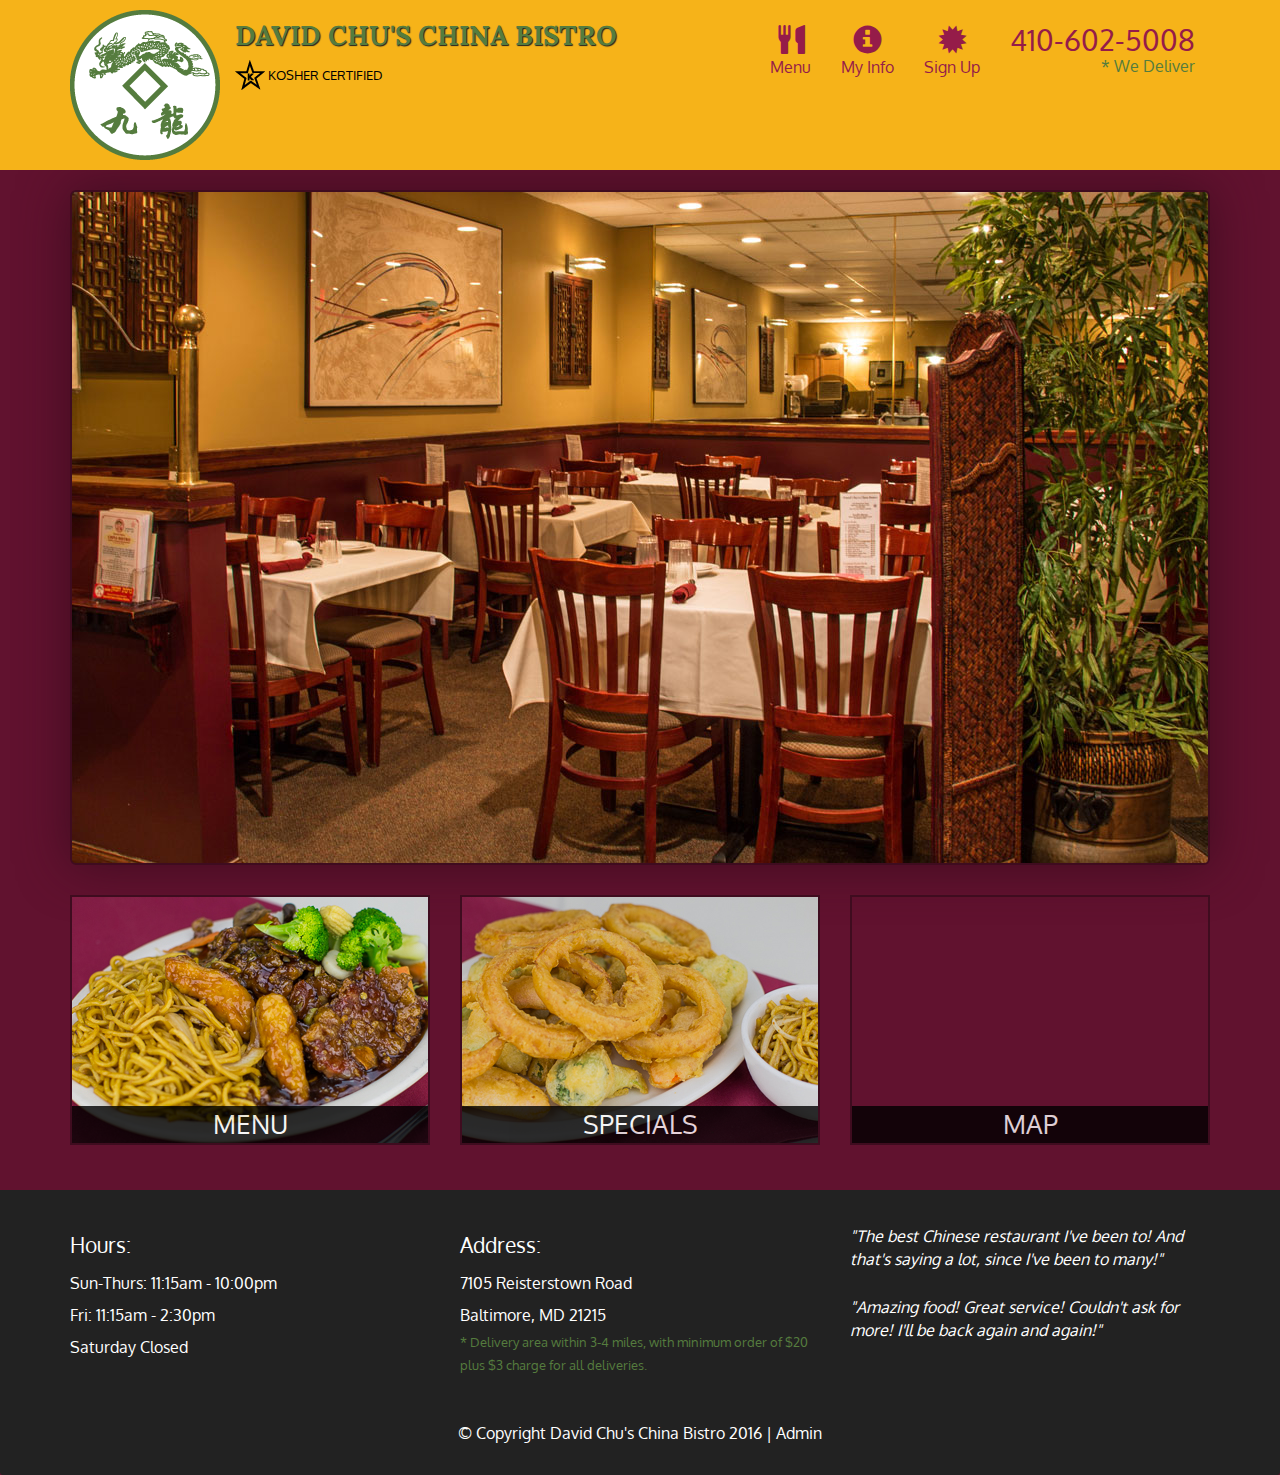
<file: index.html>
<!DOCTYPE html>
<html lang="en">
  <head>
    <meta charset="utf-8">
    <meta http-equiv="X-UA-Compatible" content="IE=edge">
    <meta name="viewport" content="width=device-width, initial-scale=1">
    <title>David Chu's China Bistro</title>
    <link href='https://fonts.googleapis.com/css?family=Oxygen:400,300,700' rel='stylesheet' type='text/css'>
    <link href='https://fonts.googleapis.com/css?family=Lora' rel='stylesheet' type='text/css'>
    <link rel="stylesheet" href="css/bootstrap.min.css">
    <link rel="stylesheet" href="css/restaurant.css">
    <link rel="stylesheet" href="css/common.css">
  </head>
  <body ng-app="restaurant" ng-strict-di>

    <!-- Fixed position loading indicator -->
    <loading class="loading-indicator"></loading>

    <header>
      <nav id="header-nav" class="navbar navbar-default">
        <div class="container">
          <div class="navbar-header">
            <a href="index.html" class="pull-left visible-md visible-lg">
              <div id="logo-img" alt="Logo image"></div>
            </a>

            <div class="navbar-brand">
              <a href="index.html"><h1>David Chu's China Bistro</h1></a>
              <p>
              <img src="images/star-k-logo.png" alt="Kosher certification">
              <span>Kosher Certified</span>
              </p>
            </div>

            <button id="navbarToggle" type="button" class="navbar-toggle collapsed" data-toggle="collapse" data-target="#collapsable-nav" aria-expanded="false">
              <span class="sr-only">Toggle navigation</span>
              <span class="icon-bar"></span>
              <span class="icon-bar"></span>
              <span class="icon-bar"></span>
            </button>
          </div>

          <div id="collapsable-nav" class="collapse navbar-collapse">
            <ul id="nav-list" class="nav navbar-nav navbar-right">
              <li id="navHomeButton" class="visible-xs">
                <a href="index.html">
                  <span class="glyphicon glyphicon-home"></span> Home</a>
              </li>
              <li id="navMenuButton" ui-sref-active="active">
                <a ui-sref="public.menu">
                  <span class="glyphicon glyphicon-cutlery"></span><br class="hidden-xs"> Menu</a>
              </li>
              <li id="navInfoButton" ui-sref-active="active">
                <a ui-sref="public.info">
                  <span class="glyphicon glyphicon-info-sign"></span><br class="hidden-xs"> My Info</a>
              </li>
              <li id="navSignUpButton" ui-sref-active="active">
                <a ui-sref="public.signup">
                  <span class="glyphicon glyphicon-certificate"></span><br class="hidden-xs"> Sign Up</a>
              </li>
              <li id="phone" class="hidden-xs">
                <a href="tel:410-602-5008">
                  <span>410-602-5008</span></a><div>* We Deliver</div>
              </li>
            </ul><!-- #nav-list -->
          </div><!-- .collapse .navbar-collapse -->
        </div><!-- .container -->
      </nav><!-- #header-nav -->
    </header>

    <div id="call-btn" class="visible-xs">
      <a class="btn" href="tel:410-602-5008">
        <span class="glyphicon glyphicon-earphone"></span>
        410-602-5008
      </a>
    </div>
    <div id="xs-deliver" class="text-center visible-xs">* We Deliver</div>

    <ui-view>
      <div class="text-center initial-loading">
        <h2>Loading Site...</h2>
      </div>
    </ui-view>

    <footer class="panel-footer">
      <div class="container">
        <div class="row">
          <section id="hours" class="col-sm-4">
            <span>Hours:</span><br>
            Sun-Thurs: 11:15am - 10:00pm<br>
            Fri: 11:15am - 2:30pm<br>
            Saturday Closed
            <hr class="visible-xs">
          </section>
          <section id="address" class="col-sm-4">
            <span>Address:</span><br>
            7105 Reisterstown Road<br>
            Baltimore, MD 21215
            <p>* Delivery area within 3-4 miles, with minimum order of $20 plus $3 charge for all deliveries.</p>
            <hr class="visible-xs">
          </section>
          <section id="testimonials" class="col-sm-4">
            <p>"The best Chinese restaurant I've been to! And that's saying a lot, since I've been to many!"</p>
            <p>"Amazing food! Great service! Couldn't ask for more! I'll be back again and again!"</p>
          </section>
        </div>
        <div class="text-center">
          &copy; Copyright David Chu's China Bistro 2016 |
          <a ui-sref="admin.auth">Admin</a></div>
      </div>
    </footer>

    <!-- Libs -->
    <script src="lib/jquery-2.1.4.min.js"></script>
    <script src="lib/bootstrap.min.js"></script>
    <script src="lib/angular.min.js"></script>
    <script src="lib/angular-ui-router.min.js"></script>

    <!-- Main Restaurant Module -->
    <script src="src/restaurant.module.js"></script>

    <!-- Common Module -->
    <script src="src/common/common.module.js"></script>
    <script src="src/common/loading/loading.component.js"></script>
    <script src="src/common/loading/loading.interceptor.js"></script>
    <script src="src/common/menu.service.js"></script>
    <script src="src/common/signup.service.js"></script>

    <!-- Public Module -->
    <script src="src/public/public.module.js"></script>
    <script src="src/public/public.routes.js"></script>
    <script src="src/public/menu/menu.controller.js"></script>
    <script src="src/public/menu-category/menu-category.component.js"></script>
    <script src="src/public/menu-items/menu-items.controller.js"></script>
    <script src="src/public/menu-item/menu-item.component.js"></script>

    <!-- Add-ons Assignment -->
    <script src="src/public/signup/signup.controller.js"></script>
    <script src="src/public/signup/favoritedish.directive.js"></script>
    <script src="src/public/info/info.controller.js"></script>
    <script src="src/public/info/registered/registered.component.js"></script>

    <!-- ADMIN SITE -->

    <!--Application files -->

  </body>

</html>
</file>
<file: css/restaurant.css>
body {
  font-size: 16px;
  color: #fff;
  background-color: #61122f;
  font-family: 'Oxygen', sans-serif;
}

.initial-loading {
  margin-top: 60px;
}

/** HEADER **/
#header-nav {
  background-color: #f6b319;
  border-radius: 0;
  border: 0;
}

#logo-img {
  background: url('../images/restaurant-logo_large.png') no-repeat;
  width: 150px;
  height: 150px;
  margin: 10px 15px 10px 0;
}

.navbar-brand {
  padding-top: 25px;
}
.navbar-brand h1 { /* Restaurant name */
  font-family: 'Lora', serif;
  color: #557c3e;
  font-size: 1.5em;
  text-transform: uppercase;
  font-weight: bold;
  text-shadow: 1px 1px 1px #222;
  margin-top: 0;
  margin-bottom: 0;
  line-height: .75;
}
.navbar-brand a:hover, .navbar-brand a:focus {
  text-decoration: none;
}
.navbar-brand p { /* Kosher cert */
  color: #000;
  text-transform: uppercase;
  font-size: .7em;
  margin-top: 15px;
}
.navbar-brand p span { /* Star-K */
  vertical-align: middle;
}

#nav-list {
  margin-top: 10px;
}
#nav-list a {
  color: #951C49;
  text-align: center;
}
#nav-list a:hover {
  background: #E7E7E7;
}
#nav-list a span {
  font-size: 1.8em;
}

#phone {
  margin-top: 5px;
}
#phone a { /* Phone number */
  text-align: right;
  padding-bottom: 0;
}
#phone div { /* We Deliver */
  color: #557c3e;
  text-align: right;
  padding-right: 15px;
}

.navbar-header button.navbar-toggle, .navbar-header .icon-bar {
  border: 1px solid #61122f;
}
.navbar-header button.navbar-toggle {
  clear: both;
  margin-top: -30px;
}
/* END HEADER */

/* FOOTER */
.panel-footer {
  margin-top: 30px;
  padding-top: 35px;
  padding-bottom: 30px;
  background-color: #222;
  border-top: 0;
}
.panel-footer div.row {
  margin-bottom: 35px;
}
#hours, #address {
  line-height: 2;
}
#hours > span, #address > span {
  font-size: 1.3em;
}
#address p {
  color: #557c3e;
  font-size: .8em;
  line-height: 1.8;
}
#testimonials {
  font-style: italic;
}
#testimonials p:nth-child(2) {
  margin-top: 25px;
}
a[ui-sref="admin.auth"] {
  color: #fff;
}
/* END FOOTER */

/********** Medium devices only **********/
@media (min-width: 992px) and (max-width: 1199px) {
  /* Header */
  #logo-img {
    background: url('../images/restaurant-logo_medium.png') no-repeat;
    width: 100px;
    height: 100px;
    margin: 5px 5px 5px 0;
  }
  /* End Header */
}


/********** Extra small devices only **********/
@media (max-width: 767px) {
  /* Header */
  .navbar-brand {
    padding-top: 10px;
    height: 80px;
  }
  .navbar-brand h1 { /* Restaurant name */
    padding-top: 10px;
    font-size: 5vw; /* 1vw = 1% of viewport width */
  }
  .navbar-brand p { /* Kosher cert */
    font-size: .6em;
    margin-top: 12px;
  }
  .navbar-brand p img { /* Star-K */
    height: 20px;
  }

  #collapsable-nav a { /* Collapsed nav menu text */
    font-size: 1.2em;
  }
  #collapsable-nav a span { /* Collapsed nav menu glyph */
    font-size: 1em;
    margin-right: 5px;
  }

  #call-btn > a {
    font-size: 1.5em;
    display: block;
    margin: 0 20px;
    padding: 10px;
    border: 2px solid #fff;
    background-color: #f6b319;
    color: #951c49;
  }
  #xs-deliver {
    margin-top: 5px;
    font-size: .7em;
    letter-spacing: .1em;
    text-transform: uppercase;
  }
  /* End Header */

  /* Footer */
  .panel-footer section {
    margin-bottom: 30px;
    text-align: center;
  }
  .panel-footer section:nth-child(3) {
    margin-bottom: 0; /* margin already exists on the whole row */
  }
  .panel-footer section hr {
    width: 50%;
  }
  /* End Footer */
}


/********** Super extra small devices Only :-) (e.g., iPhone 4) **********/
@media (max-width: 479px) {
  /* Header */
  .navbar-brand h1 { /* Restaurant name */
    padding-top: 5px;
    font-size: 6vw;
  }
  /* End Header */
}
</file>
<file: css/common.css>
.loading-indicator {
    display: block;
    width: 70px;
    position: fixed;
    left: 0;
    right: 0;
    margin: 0 auto;
    top: 40%;
    z-index: 100;
    background-color: #FFF;
}

.loading-indicator img {
    width: 70px;
    background-color: #FFF;
}

.ui-view-placeholder {
    margin-top: 60px;
}
</file>
